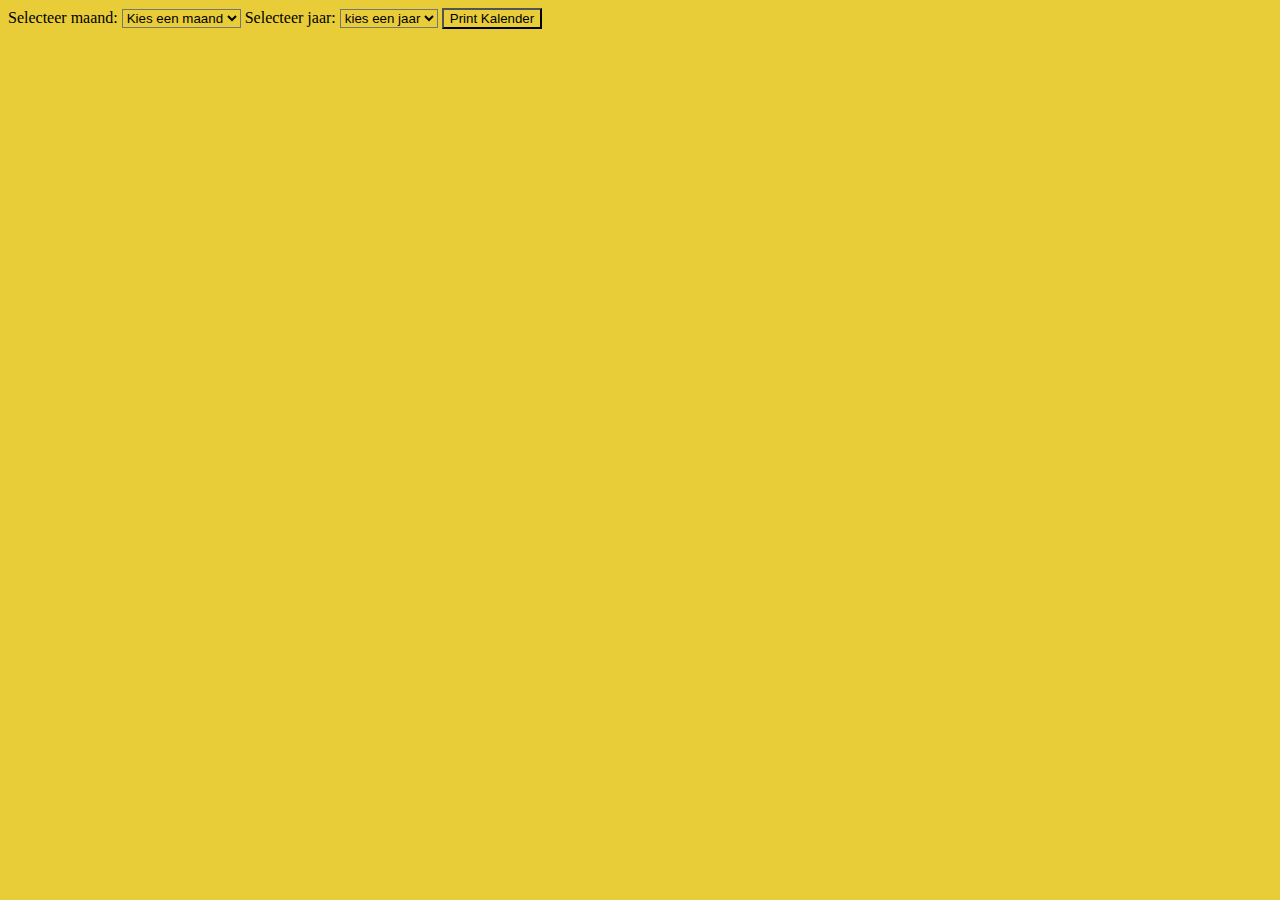
<file: index.html>
<!DOCTYPE html>
<html lang="nl" dir="ltr">
  <head>
    <meta charset="utf-8">
    <link rel="stylesheet" href="css/kalender.css">
    <title>Algortime Kalender</title>
  </head>
  <body>
    Selecteer maand:
    <select id="Maand" name="maand">
      <option value="">Kies een maand</option>
      <option value="1">Januari</option>
      <option value="2">Februari</option>
      <option value="3">Maart</option>
      <option value="4">April</option>
      <option value="5">Mei</option>
      <option value="6">Juni</option>
      <option value="7">Juli</option>
      <option value="8">Augustus</option>
      <option value="9">September</option>
      <option value="10">Oktober</option>
      <option value="11">November</option>
      <option value="12">December</option>
    </select>

    Selecteer jaar:
    <select id="Jaar" name="jaar">
        <option value="">kies een jaar</option>
        <option value="2016">2016</option>
        <option value="2017">2017</option>
        <option value="2018">2018</option>
        <option value="2019">2019</option>
        <option value="2020">2020</option>
        <option value="2021">2021</option>
    </select>

    <input type="submit" onclick="submit()" value="Print Kalender">
  </body>

  <script src="js/kalender.js"></script>
</html>
</file>
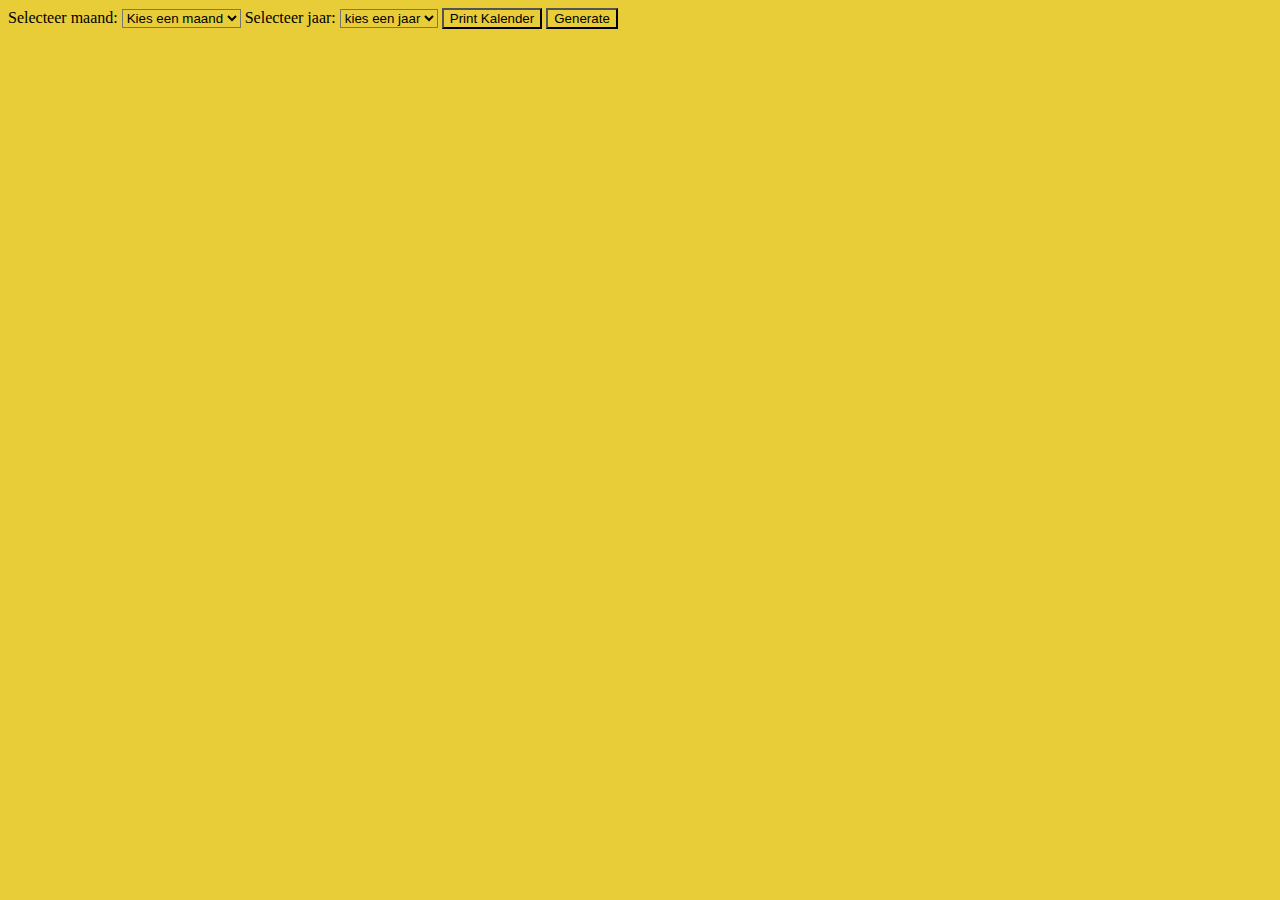
<file: kalender.html>
<!DOCTYPE html>
<html lang="nl" dir="ltr">
  <head>
    <meta charset="utf-8">
    <link rel="stylesheet" href="css/kalender.css">
    <title>Algortime Kalender</title>
  </head>
  <body>
    Selecteer maand:
    <select id="Maand" name="maand">
      <option value="">Kies een maand</option>
      <option value="1">Januari</option>
      <option value="2">Februari</option>
      <option value="3">Maart</option>
      <option value="4">April</option>
      <option value="5">Mei</option>
      <option value="6">Juni</option>
      <option value="7">Juli</option>
      <option value="8">Augustus</option>
      <option value="9">September</option>
      <option value="10">Oktober</option>
      <option value="11">November</option>
      <option value="12">December</option>
    </select>

    Selecteer jaar:
    <select id="Jaar" name="jaar">
        <option value="">kies een jaar</option>
        <option value="2016">2016</option>
        <option value="2017">2017</option>
        <option value="2018">2018</option>
        <option value="2019">2019</option>
        <option value="2020">2020</option>
        <option value="2021">2021</option>
    </select>

    <input type="submit" onclick="submit()" value="Print Kalender">
    <input type="submit" onclick="test()" value="Generate">

    <table id="table">
      <thead>

      </thead>
      <tbody>

      </tbody>
    </table>
  </body>

  <script src="/js/kalender.js"></script>
</html>
</file>
<file: css/kalender.css>
* {
  background-color: rgb(232, 205, 56);

}
</file>
